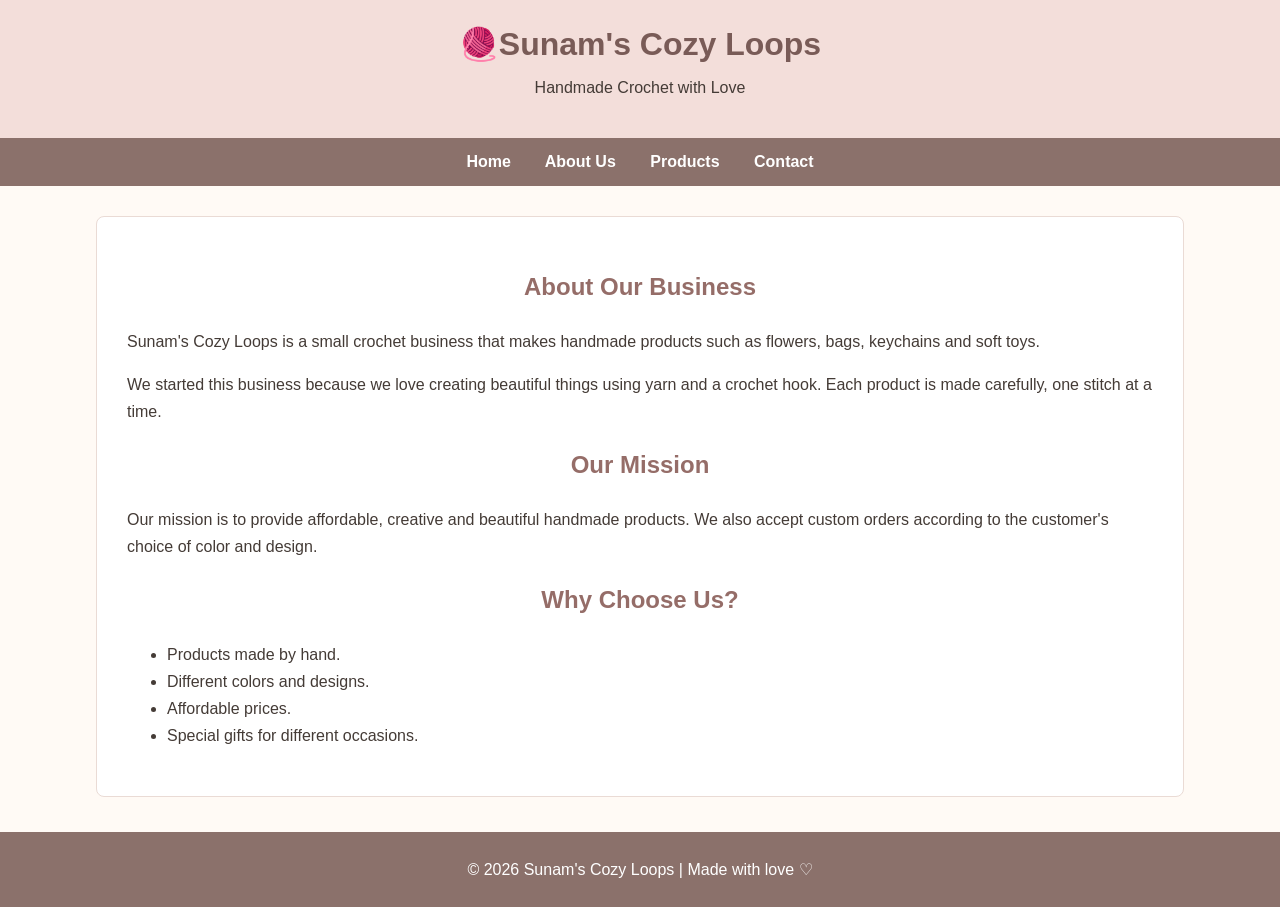
<file: about.html>
<!DOCTYPE html>
<html lang="en">

<head>
    <meta charset="UTF-8">
    <meta name="viewport" content="width=device-width, initial-scale=1.0">
    <title>Cozy Loops - About</title>
    <link rel="stylesheet" href="css/style.css">
    <script src="js/script.js" defer></script>
</head>

<body>
    <header>
        <h1>🧶Sunam's Cozy Loops</h1>
        <p>Handmade Crochet with Love</p>
    </header>
    <nav><a href="index.html"> Home</a><a href="about.html"> About Us</a><a href="shop.html"> Products</a><a
            href="contact.html"> Contact</a></nav>
    <main>
        <section class="content-box">
            <h2>About Our Business</h2>
            <p>Sunam's Cozy Loops is a small crochet business that makes handmade products such as flowers, bags, keychains and
                soft toys.</p>
            <p>We started this business because we love creating beautiful things using yarn and a crochet hook. Each
                product is made carefully, one stitch at a time.</p>
            <h2>Our Mission</h2>
            <p>Our mission is to provide affordable, creative and beautiful handmade products. We also accept custom
                orders according to the customer's choice of color and design.</p>
            <h2>Why Choose Us?</h2>
            <ul>
                <li>Products made by hand.</li>
                <li>Different colors and designs.</li>
                <li>Affordable prices.</li>
                <li>Special gifts for different occasions.</li>
            </ul>
        </section>
    </main>
    <footer>
        <p>© <span id="year"></span> Sunam's Cozy Loops | Made with love ♡</p>
    </footer>
</body>

</html>
</file>
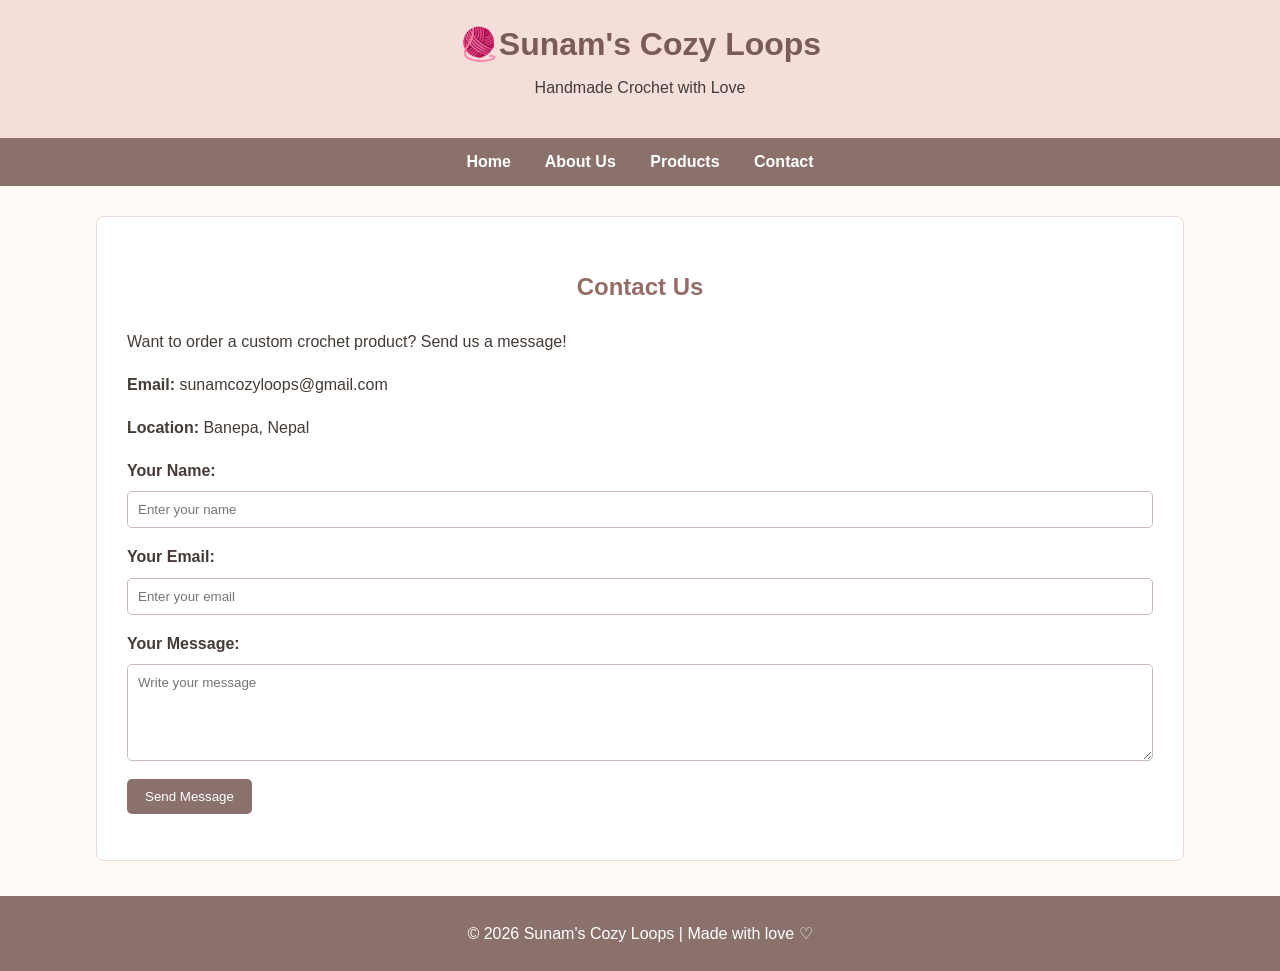
<file: contact.html>
<!DOCTYPE html>
<html lang="en">

<head>
    <meta charset="UTF-8">
    <meta name="viewport" content="width=device-width, initial-scale=1.0">
    <title>Cozy Loops - Contact</title>
    <link rel="stylesheet" href="css/style.css">
    <script src="js/script.js" defer></script>
</head>

<body>
    <header>
        <h1>🧶Sunam's Cozy Loops</h1>
        <p>Handmade Crochet with Love</p>
    </header>
    <nav><a href="index.html"> Home</a><a href="about.html"> About Us</a><a href="shop.html"> Products</a><a
            href="contact.html"> Contact</a></nav>
    <main>
        <section class="content-box">
            <h2>Contact Us</h2>
            <p>Want to order a custom crochet product? Send us a message!</p>
            <p><b>Email:</b> sunamcozyloops@gmail.com</p>
            <p><b>Location:</b> Banepa, Nepal</p>
            <form id="contact-form"><label for="name">Your Name:</label><input id="name" type="text"
                    placeholder="Enter your name"><label for="email">Your Email:</label><input id="email" type="email"
                    placeholder="Enter your email"><label for="message">Your Message:</label><textarea id="message"
                    rows="5" placeholder="Write your message"></textarea><button type="submit">Send Message</button>
                <p id="form-message"></p>
            </form>
        </section>
    </main>
    <footer>
        <p>© <span id="year"></span> Sunam's Cozy Loops | Made with love ♡</p>
    </footer>
</body>

</html>
</file>
<file: css/style.css>
/* Simple CSS for all website pages */
body {
    margin: 0;
    font-family: Arial, sans-serif;
    background: #fffaf5;
    color: #443b36;
}

header {
    background: #f3deda;
    text-align: center;
    padding: 25px;
}

header h1 {
    margin: 0;
    color: #795b57;
}

nav {
    background: #8b716b;
    text-align: center;
    padding: 15px;
}

nav a {
    color: white;
    text-decoration: none;
    margin: 0 15px;
    font-weight: bold;
}

nav a:hover {
    color: #ffe4df;
}

main {
    width: 85%;
    margin: 30px auto;
    min-height: 400px;
}

h2 {
    color: #956d68;
    text-align: center;
}

.welcome {
    background: #f7eae5;
    text-align: center;
    padding: 45px 20px;
    border-radius: 10px;
    margin-bottom: 35px;
}

.welcome p,
.intro {
    line-height: 1.6;
}

.cards {
    display: grid;
    grid-template-columns: repeat(3, 1fr);
    gap: 20px;
    margin-top: 25px;
}

.card {
    background: white;
    border: 1px solid #eadbd5;
    border-radius: 8px;
    padding: 15px;
    text-align: center;
}

.card img {
    width: 100%;
    height: 210px;
    object-fit: cover;
    border-radius: 6px;
}

.content-box {
    background: white;
    padding: 30px;
    border: 1px solid #eadbd5;
    border-radius: 8px;
    line-height: 1.7;
}

.button,
button {
    display: inline-block;
    background: #8b716b;
    color: white;
    border: 0;
    padding: 10px 18px;
    border-radius: 5px;
    text-decoration: none;
    cursor: pointer;
    margin-top: 10px;
}

button:hover,
.button:hover {
    background: #684f4a;
}

.basket {
    background: #f7eae5;
    padding: 20px;
    margin-top: 30px;
    text-align: center;
    border-radius: 8px;
}

label {
    display: block;
    margin-top: 15px;
    font-weight: bold;
}

input,
textarea {
    width: 100%;
    padding: 10px;
    margin-top: 7px;
    border: 1px solid #cbbab4;
    border-radius: 5px;
    font-family: Arial;
    box-sizing: border-box;
}

footer {
    background: #8b716b;
    color: white;
    text-align: center;
    padding: 12px;
    margin-top: 35px;
}

@media screen and (max-width: 700px) {
    nav a {
        display: inline-block;
        margin: 7px;
    }

    main {
        width: 92%;
    }

    .cards {
        grid-template-columns: 1fr;
    }

    .content-box {
        padding: 18px;
    }
}
</file>
